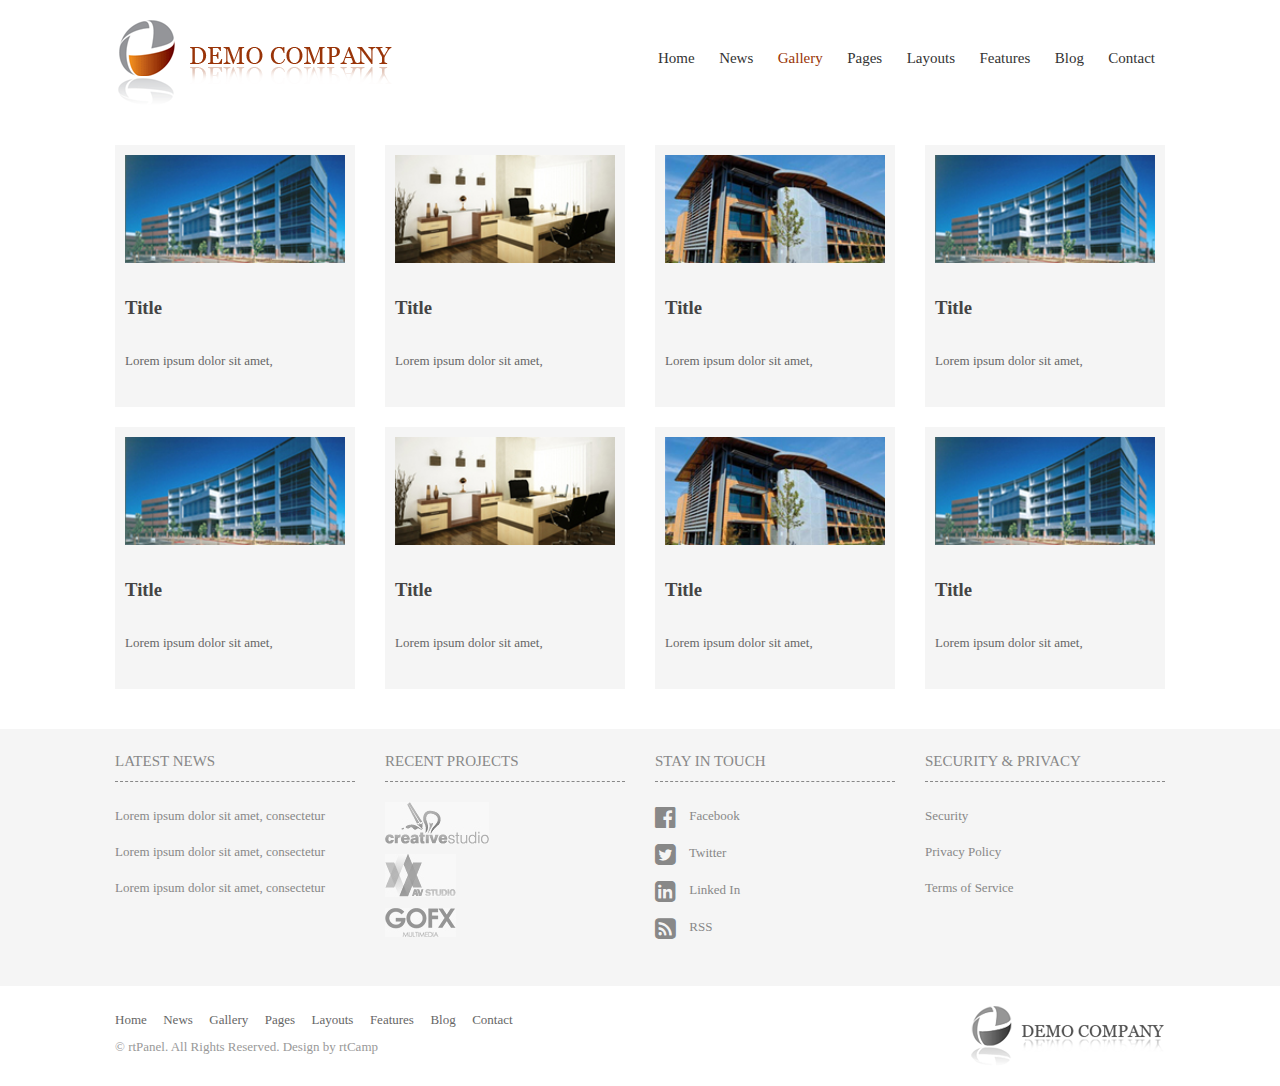
<file: gallery.html>
<!DOCTYPE html>
<!--
To change this license header, choose License Headers in Project Properties.
To change this template file, choose Tools | Templates
and open the template in the editor.
-->
<html>
    <head>
        <title>Simple</title>
        <meta charset="UTF-8">
        <meta name="viewport" content="width=device-width, initial-scale=1.0">
        <link rel="stylesheet" href="css/font-awesome.min.css">
        <link rel="stylesheet" type="text/css" href="css/slick.css">
        <link rel="stylesheet" type="text/css" href="css/slick-theme.css">
        <link rel="stylesheet" href="css/main.css">

        <script src="js/jquery-3.2.1.min.js"></script>
    </head>
    <body>
        <header>
            <div class="container">
                <div class="logo">
                    <img src="images/logo.png" alt="logo">
                </div>
                <nav>
                    <label for="checkButton" id="menuLabel">
                        <i id="menu" class="fa fa-bars" aria-hidden="true"></i>
                    </label>
                    <input type="checkbox" name="checkButton" id="checkButton">
                    <ul class="desktopNav animate">
                        <li><a href="index.html">Home</a></li>
                        <li><a href="news.html">News</a></li>
                        <li class="active"><a href="gallery.html">Gallery</a></li>
                        <li><a href="pages.html">Pages</a></li>
                        <li><a href="layout.html">Layouts</a></li>
                        <li><a href="#">Features</a></li>
                        <li><a href="#">Blog</a></li>
                        <li><a href="#">Contact</a></li>
                    </ul>
                </nav>
                <div class="clearfix"></div>
            </div>
        </header>
        <section id="gallery">
            <div class="container">
                <div class="grid">
                    <div class="grid-cell sm-grid-1-2 md-grid-1-4 lg-grid-1-4">
                        <div class="gallery-wrapper">
                            <img src="images/img1.jpg" alt="">
                            <h3>Title</h3>
                            <p>Lorem ipsum dolor sit amet,</p>
                        </div>
                    </div>
                    <div class="grid-cell sm-grid-1-2 md-grid-1-4 lg-grid-1-4">
                        <div class="gallery-wrapper">
                            <img src="images/img2.jpg" alt="">
                            <h3>Title</h3>
                            <p>Lorem ipsum dolor sit amet,</p>
                        </div>
                    </div>
                    <div class="grid-cell sm-grid-1-2 md-grid-1-4 lg-grid-1-4">
                        <div class="gallery-wrapper">
                            <img src="images/img3.jpg" alt="">
                            <h3>Title</h3>
                            <p>Lorem ipsum dolor sit amet,</p>
                        </div>
                    </div>
                    <div class="grid-cell sm-grid-1-2 md-grid-1-4 lg-grid-1-4">
                        <div class="gallery-wrapper">
                            <img src="images/img1.jpg" alt="">
                            <h3>Title</h3>
                            <p>Lorem ipsum dolor sit amet,</p>
                        </div>
                    </div>
                </div>
                <div class="grid">
                    <div class="grid-cell sm-grid-1-2 md-grid-1-4 lg-grid-1-4">
                        <div class="gallery-wrapper">
                            <img src="images/img1.jpg" alt="">
                            <h3>Title</h3>
                            <p>Lorem ipsum dolor sit amet,</p>
                        </div>
                    </div>
                    <div class="grid-cell sm-grid-1-2 md-grid-1-4 lg-grid-1-4">
                        <div class="gallery-wrapper">
                            <img src="images/img2.jpg" alt="">
                            <h3>Title</h3>
                            <p>Lorem ipsum dolor sit amet,</p>
                        </div>
                    </div>
                    <div class="grid-cell sm-grid-1-2 md-grid-1-4 lg-grid-1-4">
                        <div class="gallery-wrapper">
                            <img src="images/img3.jpg" alt="">
                            <h3>Title</h3>
                            <p>Lorem ipsum dolor sit amet,</p>
                        </div>
                    </div>
                    <div class="grid-cell sm-grid-1-2 md-grid-1-4 lg-grid-1-4">
                        <div class="gallery-wrapper">
                            <img src="images/img1.jpg" alt="">
                            <h3>Title</h3>
                            <p>Lorem ipsum dolor sit amet,</p>
                        </div>
                    </div>
                </div>
            </div>
        </section>
        <section id="fatfooter">
            <div class="container">
                <div class="grid">
                    <div class="grid-cell sm-grid-1-2 md-grid-1-2 lg-grid-1-4">
                        <h3>Latest News</h3>
                        <ul>
                            <li><a href="#">Lorem ipsum dolor sit amet, consectetur</a></li>
                            <li><a href="#">Lorem ipsum dolor sit amet, consectetur</a></li>
                            <li><a href="#">Lorem ipsum dolor sit amet, consectetur</a></li>
                        </ul>
                    </div>
                    <div class="grid-cell sm-grid-1-2 md-grid-1-2 lg-grid-1-4">
                        <h3>Recent Projects</h3>
                        <ul>
                            <li><a href="#"><img src="images/recent-pro-1.jpg" alt=""></a></li>
                            <li><a href="#"><img src="images/recent-pro-2.jpg" alt=""></a></li>
                            <li><a href="#"><img src="images/recent-pro-3.jpg" alt=""></a></li>
                        </ul>
                    </div>
                    <div class="grid-cell sm-grid-1-2 md-grid-1-2 lg-grid-1-4">
                        <h3>Stay In Touch</h3>
                        <ul>
                            <li><a href="#"><i class="fa fa-facebook-official" aria-hidden="true"></i> Facebook</a></li>
                            <li><a href="#"><i class="fa fa-twitter-square" aria-hidden="true"></i> Twitter</a></li>
                            <li><a href="#"><i class="fa fa-linkedin-square" aria-hidden="true"></i> Linked In</a></li>
                            <li><a href="#"><i class="fa fa-rss-square" aria-hidden="true"></i> RSS</a></li>
                        </ul>
                    </div>
                    <div class="grid-cell sm-grid-1-2 md-grid-1-2 lg-grid-1-4">
                        <h3>Security & Privacy</h3>
                        <ul>
                            <li><a href="#">Security</a></li>
                            <li><a href="#">Privacy Policy</a></li>
                            <li><a href="#">Terms of Service</a></li>
                        </ul>
                    </div>
                </div>
            </div>
        </section>
        <footer>
            <div class="container">
                <nav>
                    <ul>
                        <li><a href="index.html">Home</a></li>
                        <li><a href="news.html">News</a></li>
                        <li><a href="gallery.html">Gallery</a></li>
                        <li><a href="pages.html">Pages</a></li>
                        <li><a href="layout.html">Layouts</a></li>
                        <li><a href="#">Features</a></li>
                        <li><a href="#">Blog</a></li>
                        <li><a href="#">Contact</a></li>
                    </ul>
                </nav>
                <div class="footer-logo">
                    <img src="images/footer-logo.png" alt="">
                </div>
                <div class="clearfix"></div>
                <p>&copy; rtPanel. All Rights Reserved. Design by rtCamp</p>
            </div>
        </footer>

        <script src="js/slick.js"></script>
        <script src="js/main.js"></script>
    </body>
</html>
</file>
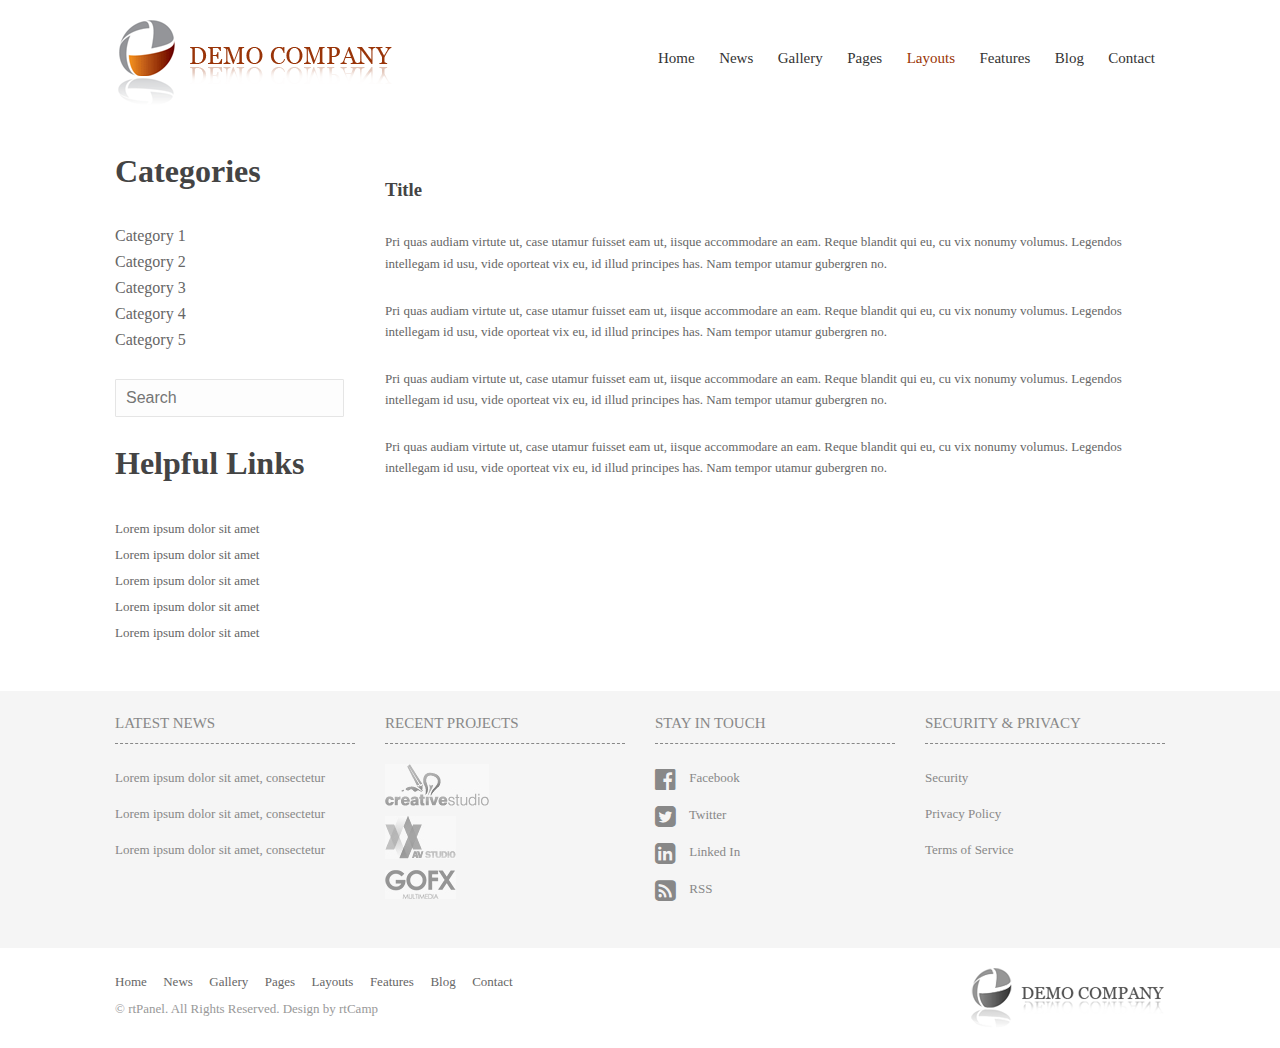
<file: layout.html>
<!DOCTYPE html>
<!--
To change this license header, choose License Headers in Project Properties.
To change this template file, choose Tools | Templates
and open the template in the editor.
-->
<html>
    <head>
        <title>Simple</title>
        <meta charset="UTF-8">
        <meta name="viewport" content="width=device-width, initial-scale=1.0">
        <link rel="stylesheet" href="css/font-awesome.min.css">
        <link rel="stylesheet" type="text/css" href="css/slick.css">
        <link rel="stylesheet" type="text/css" href="css/slick-theme.css">
        <link rel="stylesheet" href="css/main.css">

        <script src="js/jquery-3.2.1.min.js"></script>
    </head>
    <body>
        <header>
            <div class="container">
                <div class="logo">
                    <img src="images/logo.png" alt="logo">
                </div>
                <nav>
                    <label for="checkButton" id="menuLabel">
                        <i id="menu" class="fa fa-bars" aria-hidden="true"></i>
                    </label>
                    <input type="checkbox" name="checkButton" id="checkButton">
                    <ul class="desktopNav animate">
                        <li><a href="index.html">Home</a></li>
                        <li><a href="news.html">News</a></li>
                        <li><a href="gallery.html">Gallery</a></li>
                        <li><a href="pages.html">Pages</a></li>
                        <li class="active"><a href="layout.html">Layouts</a></li>
                        <li><a href="#">Features</a></li>
                        <li><a href="#">Blog</a></li>
                        <li><a href="#">Contact</a></li>
                    </ul>
                </nav>
                <div class="clearfix"></div>
            </div>
        </header>
        <section id="about">
            <div class="container">
                <div class="grid">
                    <div class="grid-cell sm-grid-1-2 md-grid-1-3 lg-grid-1-4">
                        <div class="sidebar">
                            <div class="categories-links">
                                <h1>Categories</h1>
                                <ul>
                                    <li><a href="#">Category 1</a></li>
                                    <li><a href="#">Category 2</a></li>
                                    <li><a href="#">Category 3</a></li>
                                    <li><a href="#">Category 4</a></li>
                                    <li><a href="#">Category 5</a></li>
                                </ul>
                            </div>
                            <div class="side-search">
                                <input type="text" name="search" placeholder="Search">
                            </div>
                            <div class="helpful-links">
                                <h1>Helpful Links</h1>
                                <ul>
                                    <li><a href="#">Lorem ipsum dolor sit amet</a></li>
                                    <li><a href="#">Lorem ipsum dolor sit amet</a></li>
                                    <li><a href="#">Lorem ipsum dolor sit amet</a></li>
                                    <li><a href="#">Lorem ipsum dolor sit amet</a></li>
                                    <li><a href="#">Lorem ipsum dolor sit amet</a></li>
                                </ul>
                            </div>
                        </div>
                    </div>
                    <div class="grid-cell">
                        <h3>Title</h3>
                        <p>Pri quas audiam virtute ut, case utamur fuisset eam ut, iisque accommodare an eam. Reque blandit qui eu, cu vix nonumy volumus. Legendos intellegam id usu, vide oporteat vix eu, id illud principes has. Nam tempor utamur gubergren no.</p>
                        <p>Pri quas audiam virtute ut, case utamur fuisset eam ut, iisque accommodare an eam. Reque blandit qui eu, cu vix nonumy volumus. Legendos intellegam id usu, vide oporteat vix eu, id illud principes has. Nam tempor utamur gubergren no.</p>
                        <p>Pri quas audiam virtute ut, case utamur fuisset eam ut, iisque accommodare an eam. Reque blandit qui eu, cu vix nonumy volumus. Legendos intellegam id usu, vide oporteat vix eu, id illud principes has. Nam tempor utamur gubergren no.</p>
                        <p>Pri quas audiam virtute ut, case utamur fuisset eam ut, iisque accommodare an eam. Reque blandit qui eu, cu vix nonumy volumus. Legendos intellegam id usu, vide oporteat vix eu, id illud principes has. Nam tempor utamur gubergren no.</p>
                    </div>
                </div>
            </div>
        </section>
        <section id="fatfooter">
            <div class="container">
                <div class="grid">
                    <div class="grid-cell sm-grid-1-2 md-grid-1-2 lg-grid-1-4">
                        <h3>Latest News</h3>
                        <ul>
                            <li><a href="#">Lorem ipsum dolor sit amet, consectetur</a></li>
                            <li><a href="#">Lorem ipsum dolor sit amet, consectetur</a></li>
                            <li><a href="#">Lorem ipsum dolor sit amet, consectetur</a></li>
                        </ul>
                    </div>
                    <div class="grid-cell sm-grid-1-2 md-grid-1-2 lg-grid-1-4">
                        <h3>Recent Projects</h3>
                        <ul>
                            <li><a href="#"><img src="images/recent-pro-1.jpg" alt=""></a></li>
                            <li><a href="#"><img src="images/recent-pro-2.jpg" alt=""></a></li>
                            <li><a href="#"><img src="images/recent-pro-3.jpg" alt=""></a></li>
                        </ul>
                    </div>
                    <div class="grid-cell sm-grid-1-2 md-grid-1-2 lg-grid-1-4">
                        <h3>Stay In Touch</h3>
                        <ul>
                            <li><a href="#"><i class="fa fa-facebook-official" aria-hidden="true"></i> Facebook</a></li>
                            <li><a href="#"><i class="fa fa-twitter-square" aria-hidden="true"></i> Twitter</a></li>
                            <li><a href="#"><i class="fa fa-linkedin-square" aria-hidden="true"></i> Linked In</a></li>
                            <li><a href="#"><i class="fa fa-rss-square" aria-hidden="true"></i> RSS</a></li>
                        </ul>
                    </div>
                    <div class="grid-cell sm-grid-1-2 md-grid-1-2 lg-grid-1-4">
                        <h3>Security & Privacy</h3>
                        <ul>
                            <li><a href="#">Security</a></li>
                            <li><a href="#">Privacy Policy</a></li>
                            <li><a href="#">Terms of Service</a></li>
                        </ul>
                    </div>
                </div>
            </div>
        </section>
        <footer>
            <div class="container">
                <nav>
                    <ul>
                        <li><a href="index.html">Home</a></li>
                        <li><a href="news.html">News</a></li>
                        <li><a href="gallery.html">Gallery</a></li>
                        <li><a href="pages.html">Pages</a></li>
                        <li><a href="layout.html">Layouts</a></li>
                        <li><a href="#">Features</a></li>
                        <li><a href="#">Blog</a></li>
                        <li><a href="#">Contact</a></li>
                    </ul>
                </nav>
                <div class="footer-logo">
                    <img src="images/footer-logo.png" alt="">
                </div>
                <div class="clearfix"></div>
                <p>&copy; rtPanel. All Rights Reserved. Design by rtCamp</p>
            </div>
        </footer>

        <script src="js/slick.js"></script>
        <script src="js/main.js"></script>
    </body>
</html>
</file>
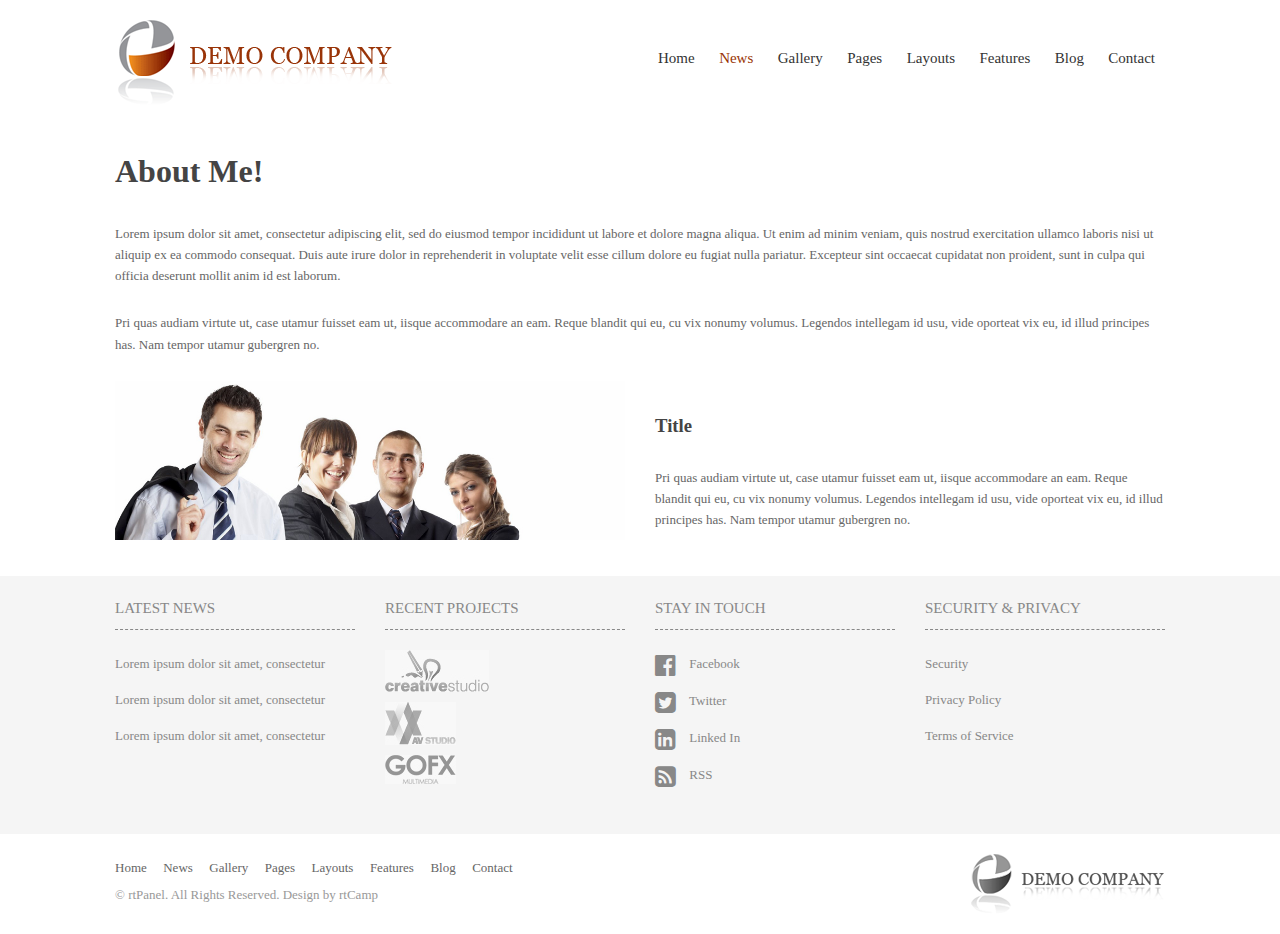
<file: news.html>
<!DOCTYPE html>
<!--
To change this license header, choose License Headers in Project Properties.
To change this template file, choose Tools | Templates
and open the template in the editor.
-->
<html>
    <head>
        <title>Simple</title>
        <meta charset="UTF-8">
        <meta name="viewport" content="width=device-width, initial-scale=1.0">
        <link rel="stylesheet" href="css/font-awesome.min.css">
        <link rel="stylesheet" type="text/css" href="css/slick.css">
        <link rel="stylesheet" type="text/css" href="css/slick-theme.css">
        <link rel="stylesheet" href="css/main.css">

        <script src="js/jquery-3.2.1.min.js"></script>
    </head>
    <body>
        <header>
            <div class="container">
                <div class="logo">
                    <img src="images/logo.png" alt="logo">
                </div>
                <nav>
                    <label for="checkButton" id="menuLabel">
                        <i id="menu" class="fa fa-bars" aria-hidden="true"></i>
                    </label>
                    <input type="checkbox" name="checkButton" id="checkButton">
                    <ul class="desktopNav animate">
                        <li><a href="index.html">Home</a></li>
                        <li class="active"><a href="news.html">News</a></li>
                        <li><a href="gallery.html">Gallery</a></li>
                        <li><a href="pages.html">Pages</a></li>
                        <li><a href="layout.html">Layouts</a></li>
                        <li><a href="#">Features</a></li>
                        <li><a href="#">Blog</a></li>
                        <li><a href="#">Contact</a></li>
                    </ul>
                </nav>
                <div class="clearfix"></div>
            </div>
        </header>
        <section id="about">
            <div class="container">
                <div class="grid">
                    <div class="grid-cell">
                        <h1>About Me!</h1>
                        <p>Lorem ipsum dolor sit amet, consectetur adipiscing elit, sed do eiusmod tempor incididunt ut labore et dolore magna aliqua. Ut enim ad minim veniam, quis nostrud exercitation ullamco laboris nisi ut aliquip ex ea commodo consequat. Duis aute irure dolor in reprehenderit in voluptate velit esse cillum dolore eu fugiat nulla pariatur. Excepteur sint occaecat cupidatat non proident, sunt in culpa qui officia deserunt mollit anim id est laborum.</p>
                        <p>Pri quas audiam virtute ut, case utamur fuisset eam ut, iisque accommodare an eam. Reque blandit qui eu, cu vix nonumy volumus. Legendos intellegam id usu, vide oporteat vix eu, id illud principes has. Nam tempor utamur gubergren no.</p>
                    </div>
                </div>
                <div class="grid">
                    <div class="grid-cell">
                        <img src="images/Slider_img.jpg">
                    </div>
                    <div class="grid-cell">
                        <h3>Title</h3>
                        <p>Pri quas audiam virtute ut, case utamur fuisset eam ut, iisque accommodare an eam. Reque blandit qui eu, cu vix nonumy volumus. Legendos intellegam id usu, vide oporteat vix eu, id illud principes has. Nam tempor utamur gubergren no.</p>
                    </div>
                </div>
            </div>
        </section>
        <section id="fatfooter">
            <div class="container">
                <div class="grid">
                    <div class="grid-cell sm-grid-1-2 md-grid-1-2 lg-grid-1-4">
                        <h3>Latest News</h3>
                        <ul>
                            <li><a href="#">Lorem ipsum dolor sit amet, consectetur</a></li>
                            <li><a href="#">Lorem ipsum dolor sit amet, consectetur</a></li>
                            <li><a href="#">Lorem ipsum dolor sit amet, consectetur</a></li>
                        </ul>
                    </div>
                    <div class="grid-cell sm-grid-1-2 md-grid-1-2 lg-grid-1-4">
                        <h3>Recent Projects</h3>
                        <ul>
                            <li><a href="#"><img src="images/recent-pro-1.jpg" alt=""></a></li>
                            <li><a href="#"><img src="images/recent-pro-2.jpg" alt=""></a></li>
                            <li><a href="#"><img src="images/recent-pro-3.jpg" alt=""></a></li>
                        </ul>
                    </div>
                    <div class="grid-cell sm-grid-1-2 md-grid-1-2 lg-grid-1-4">
                        <h3>Stay In Touch</h3>
                        <ul>
                            <li><a href="#"><i class="fa fa-facebook-official" aria-hidden="true"></i> Facebook</a></li>
                            <li><a href="#"><i class="fa fa-twitter-square" aria-hidden="true"></i> Twitter</a></li>
                            <li><a href="#"><i class="fa fa-linkedin-square" aria-hidden="true"></i> Linked In</a></li>
                            <li><a href="#"><i class="fa fa-rss-square" aria-hidden="true"></i> RSS</a></li>
                        </ul>
                    </div>
                    <div class="grid-cell sm-grid-1-2 md-grid-1-2 lg-grid-1-4">
                        <h3>Security & Privacy</h3>
                        <ul>
                            <li><a href="#">Security</a></li>
                            <li><a href="#">Privacy Policy</a></li>
                            <li><a href="#">Terms of Service</a></li>
                        </ul>
                    </div>
                </div>
            </div>
        </section>
        <footer>
            <div class="container">
                <nav>
                    <ul>
                        <li><a href="index.html">Home</a></li>
                        <li><a href="news.html">News</a></li>
                        <li><a href="gallery.html">Gallery</a></li>
                        <li><a href="pages.html">Pages</a></li>
                        <li><a href="layout.html">Layouts</a></li>
                        <li><a href="#">Features</a></li>
                        <li><a href="#">Blog</a></li>
                        <li><a href="#">Contact</a></li>
                    </ul>
                </nav>
                <div class="footer-logo">
                    <img src="images/footer-logo.png" alt="">
                </div>
                <div class="clearfix"></div>
                <p>&copy; rtPanel. All Rights Reserved. Design by rtCamp</p>
            </div>
        </footer>

        <script src="js/slick.js"></script>
        <script src="js/main.js"></script>
    </body>
</html>
</file>
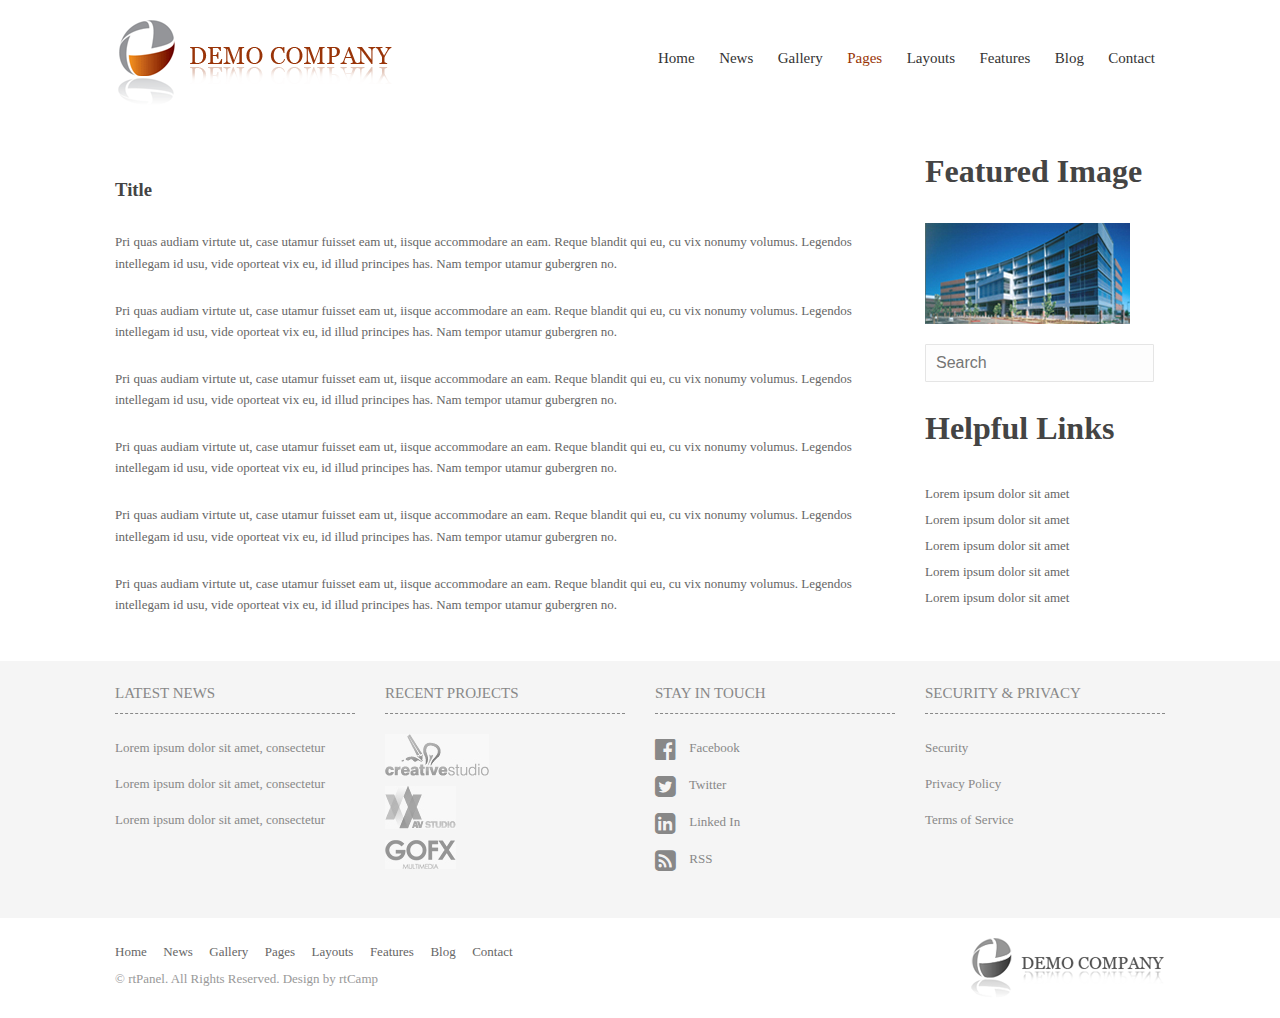
<file: pages.html>
<!DOCTYPE html>
<!--
To change this license header, choose License Headers in Project Properties.
To change this template file, choose Tools | Templates
and open the template in the editor.
-->
<html>
    <head>
        <title>Simple</title>
        <meta charset="UTF-8">
        <meta name="viewport" content="width=device-width, initial-scale=1.0">
        <link rel="stylesheet" href="css/font-awesome.min.css">
        <link rel="stylesheet" type="text/css" href="css/slick.css">
        <link rel="stylesheet" type="text/css" href="css/slick-theme.css">
        <link rel="stylesheet" href="css/main.css">

        <script src="js/jquery-3.2.1.min.js"></script>
    </head>
    <body>
        <header>
            <div class="container">
                <div class="logo">
                    <img src="images/logo.png" alt="logo">
                </div>
                <nav>
                    <label for="checkButton" id="menuLabel">
                        <i id="menu" class="fa fa-bars" aria-hidden="true"></i>
                    </label>
                    <input type="checkbox" name="checkButton" id="checkButton">
                    <ul class="desktopNav animate">
                        <li><a href="index.html">Home</a></li>
                        <li><a href="news.html">News</a></li>
                        <li><a href="gallery.html">Gallery</a></li>
                        <li class="active"><a href="pages.html">Pages</a></li>
                        <li><a href="layout.html">Layouts</a></li>
                        <li><a href="#">Features</a></li>
                        <li><a href="#">Blog</a></li>
                        <li><a href="#">Contact</a></li>
                    </ul>
                </nav>
                <div class="clearfix"></div>
            </div>
        </header>
        <section id="about">
            <div class="container">
                <div class="grid">
                    <div class="grid-cell">
                        <h3>Title</h3>
                        <p>Pri quas audiam virtute ut, case utamur fuisset eam ut, iisque accommodare an eam. Reque blandit qui eu, cu vix nonumy volumus. Legendos intellegam id usu, vide oporteat vix eu, id illud principes has. Nam tempor utamur gubergren no.</p>
                        <p>Pri quas audiam virtute ut, case utamur fuisset eam ut, iisque accommodare an eam. Reque blandit qui eu, cu vix nonumy volumus. Legendos intellegam id usu, vide oporteat vix eu, id illud principes has. Nam tempor utamur gubergren no.</p>
                        <p>Pri quas audiam virtute ut, case utamur fuisset eam ut, iisque accommodare an eam. Reque blandit qui eu, cu vix nonumy volumus. Legendos intellegam id usu, vide oporteat vix eu, id illud principes has. Nam tempor utamur gubergren no.</p>
                        <p>Pri quas audiam virtute ut, case utamur fuisset eam ut, iisque accommodare an eam. Reque blandit qui eu, cu vix nonumy volumus. Legendos intellegam id usu, vide oporteat vix eu, id illud principes has. Nam tempor utamur gubergren no.</p>
                        <p>Pri quas audiam virtute ut, case utamur fuisset eam ut, iisque accommodare an eam. Reque blandit qui eu, cu vix nonumy volumus. Legendos intellegam id usu, vide oporteat vix eu, id illud principes has. Nam tempor utamur gubergren no.</p>
                        <p>Pri quas audiam virtute ut, case utamur fuisset eam ut, iisque accommodare an eam. Reque blandit qui eu, cu vix nonumy volumus. Legendos intellegam id usu, vide oporteat vix eu, id illud principes has. Nam tempor utamur gubergren no.</p>
                    </div>
                    <div class="grid-cell sm-grid-1-2 md-grid-1-3 lg-grid-1-4">
                        <div class="sidebar">
                            <div class="categories-links">
                                <h1>Featured Image</h1>
                                <img src="images/img1.jpg" alt="">
                            </div>
                            <div class="side-search">
                                <input type="text" name="search" placeholder="Search">
                            </div>
                            <div class="helpful-links">
                                <h1>Helpful Links</h1>
                                <ul>
                                    <li><a href="#">Lorem ipsum dolor sit amet</a></li>
                                    <li><a href="#">Lorem ipsum dolor sit amet</a></li>
                                    <li><a href="#">Lorem ipsum dolor sit amet</a></li>
                                    <li><a href="#">Lorem ipsum dolor sit amet</a></li>
                                    <li><a href="#">Lorem ipsum dolor sit amet</a></li>
                                </ul>
                            </div>
                        </div>
                    </div>
                </div>
            </div>
        </section>
        <section id="fatfooter">
            <div class="container">
                <div class="grid">
                    <div class="grid-cell sm-grid-1-2 md-grid-1-2 lg-grid-1-4">
                        <h3>Latest News</h3>
                        <ul>
                            <li><a href="#">Lorem ipsum dolor sit amet, consectetur</a></li>
                            <li><a href="#">Lorem ipsum dolor sit amet, consectetur</a></li>
                            <li><a href="#">Lorem ipsum dolor sit amet, consectetur</a></li>
                        </ul>
                    </div>
                    <div class="grid-cell sm-grid-1-2 md-grid-1-2 lg-grid-1-4">
                        <h3>Recent Projects</h3>
                        <ul>
                            <li><a href="#"><img src="images/recent-pro-1.jpg" alt=""></a></li>
                            <li><a href="#"><img src="images/recent-pro-2.jpg" alt=""></a></li>
                            <li><a href="#"><img src="images/recent-pro-3.jpg" alt=""></a></li>
                        </ul>
                    </div>
                    <div class="grid-cell sm-grid-1-2 md-grid-1-2 lg-grid-1-4">
                        <h3>Stay In Touch</h3>
                        <ul>
                            <li><a href="#"><i class="fa fa-facebook-official" aria-hidden="true"></i> Facebook</a></li>
                            <li><a href="#"><i class="fa fa-twitter-square" aria-hidden="true"></i> Twitter</a></li>
                            <li><a href="#"><i class="fa fa-linkedin-square" aria-hidden="true"></i> Linked In</a></li>
                            <li><a href="#"><i class="fa fa-rss-square" aria-hidden="true"></i> RSS</a></li>
                        </ul>
                    </div>
                    <div class="grid-cell sm-grid-1-2 md-grid-1-2 lg-grid-1-4">
                        <h3>Security & Privacy</h3>
                        <ul>
                            <li><a href="#">Security</a></li>
                            <li><a href="#">Privacy Policy</a></li>
                            <li><a href="#">Terms of Service</a></li>
                        </ul>
                    </div>
                </div>
            </div>
        </section>
        <footer>
            <div class="container">
                <nav>
                    <ul>
                        <li><a href="index.html">Home</a></li>
                        <li><a href="news.html">News</a></li>
                        <li><a href="gallery.html">Gallery</a></li>
                        <li><a href="pages.html">Pages</a></li>
                        <li><a href="layout.html">Layouts</a></li>
                        <li><a href="#">Features</a></li>
                        <li><a href="#">Blog</a></li>
                        <li><a href="#">Contact</a></li>
                    </ul>
                </nav>
                <div class="footer-logo">
                    <img src="images/footer-logo.png" alt="">
                </div>
                <div class="clearfix"></div>
                <p>&copy; rtPanel. All Rights Reserved. Design by rtCamp</p>
            </div>
        </footer>

        <script src="js/slick.js"></script>
        <script src="js/main.js"></script>
    </body>
</html>
</file>
<file: css/main.css>
/**
 * Micro clearfix, as per: http://cssmojo.com/latest_new_clearfix_so_far/
 * Extend the clearfix class with Sass to avoid the `.clearfix` class appearing
 * over and over in your markup.
 */
.clearfix:after {
    content: ' ';
    display: table;
    clear: both;
}

h1, h2, h3, h4, h5, h6, ul, ol, dd, table, p, address, pre, hr {
    margin: 0 0 1.625rem;
    padding: 0;
}

/*! normalize.css v3.0.3 | MIT License | github.com/necolas/normalize.css */
/* Note: This file is updated by Sagar, To remove ducplication of styles. */
/* HTML5 display definitions
   ========================================================================== */
/**
 * Correct `block` display not defined for any HTML5 element in IE 8/9.
 * Correct `block` display not defined for `details` or `summary` in IE 10/11
 * and Firefox.
 * Correct `block` display not defined for `main` in IE 11.
 */
article,
aside,
details,
figcaption,
figure,
footer,
header,
main,
menu,
nav,
section,
summary {
    display: block;
}

/**
 * 1. Correct `inline-block` display not defined in IE 8/9.
 * 2. Normalize vertical alignment of `progress` in Chrome, Firefox, and Opera.
 */
audio,
canvas,
progress,
video {
    display: inline-block;
    /* 1 */
    vertical-align: baseline;
    /* 2 */
}

/**
 * Prevent modern browsers from displaying `audio` without controls.
 * Remove excess height in iOS 5 devices.
 */
audio:not([controls]) {
    display: none;
    height: 0;
}

/**
 * Address `[hidden]` styling not present in IE 8/9/10.
 * Hide the `template` element in IE 8/9/10/11, Safari, and Firefox < 22.
 */
[hidden],
template {
    display: none;
}

/* Text-level semantics
   ========================================================================== */
/**
 * Address styling not present in IE 8/9/10/11, Safari, and Chrome.
 */
abbr[title] {
    border-bottom: 1px dotted;
}

/**
 * Address style set to `bolder` in Firefox 4+, Safari, and Chrome.
 */
b,
strong {
    font-weight: bold;
}

/**
 * Address styling not present in Safari and Chrome.
 */
dfn {
    font-style: italic;
}

/**
 * Address styling not present in IE 8/9.
 */
mark {
    background: #ff0;
    color: #000;
}

/**
 * Address inconsistent and variable font size in all browsers.
 */
small {
    font-size: 80%;
}

/**
 * Prevent `sub` and `sup` affecting `line-height` in all browsers.
 */
sub,
sup {
    font-size: 75%;
    line-height: 0;
    position: relative;
    vertical-align: baseline;
}

sup {
    top: -0.5em;
}

sub {
    bottom: -0.25em;
}

/* Embedded content
   ========================================================================== */
/**
 * Correct overflow not hidden in IE 9/10/11.
 */
svg:not(:root) {
    overflow: hidden;
}

/* Forms
   ========================================================================== */
/**
 * Known limitation: by default, Chrome and Safari on OS X allow very limited
 * styling of `select`, unless a `border` property is set.
 */
/**
 * 1. Correct color not being inherited.
 *    Known issue: affects color of disabled elements.
 * 2. Correct font properties not being inherited.
 * 3. Address margins set differently in Firefox 4+, Safari, and Chrome.
 */
button,
input,
optgroup,
select,
textarea {
    color: inherit;
    /* 1 */
    font: inherit;
    /* 2 */
    margin: 0;
    /* 3 */
}

/**
 * Address `overflow` set to `hidden` in IE 8/9/10/11.
 */
button {
    overflow: visible;
}

/**
 * Address inconsistent `text-transform` inheritance for `button` and `select`.
 * All other form control elements do not inherit `text-transform` values.
 * Correct `button` style inheritance in Firefox, IE 8/9/10/11, and Opera.
 * Correct `select` style inheritance in Firefox.
 */
button,
select {
    text-transform: none;
}

/**
 * 1. Avoid the WebKit bug in Android 4.0.* where (2) destroys native `audio`
 *    and `video` controls.
 * 2. Correct inability to style clickable `input` types in iOS.
 * 3. Improve usability and consistency of cursor style between image-type
 *    `input` and others.
 */
button,
html input[type="button"],
input[type="reset"],
input[type="submit"] {
    -webkit-appearance: button;
    /* 2 */
    cursor: pointer;
    /* 3 */
}

/**
 * Re-set default cursor for disabled elements.
 */
button[disabled],
html input[disabled] {
    cursor: default;
}

/**
 * Remove inner padding and border in Firefox 4+.
 */
button::-moz-focus-inner,
input::-moz-focus-inner {
    border: 0;
    padding: 0;
}

/**
 * Address Firefox 4+ setting `line-height` on `input` using `!important` in
 * the UA stylesheet.
 */
input {
    line-height: normal;
}

/**
 * It's recommended that you don't attempt to style these elements.
 * Firefox's implementation doesn't respect box-sizing, padding, or width.
 *
 * 1. Address box sizing set to `content-box` in IE 8/9/10.
 * 2. Remove excess padding in IE 8/9/10.
 */
input[type="checkbox"],
input[type="radio"] {
    box-sizing: border-box;
    /* 1 */
    padding: 0;
    /* 2 */
}

/**
 * Fix the cursor style for Chrome's increment/decrement buttons. For certain
 * `font-size` values of the `input`, it causes the cursor style of the
 * decrement button to change from `default` to `text`.
 */
input[type="number"]::-webkit-inner-spin-button,
input[type="number"]::-webkit-outer-spin-button {
    height: auto;
}

/**
 * 1. Address `appearance` set to `searchfield` in Safari and Chrome.
 * 2. Address `box-sizing` set to `border-box` in Safari and Chrome.
 */
input[type="search"] {
    -webkit-appearance: textfield;
    /* 1 */
    /*box-sizing: content-box;  2 */
}

/**
 * Remove inner padding and search cancel button in Safari and Chrome on OS X.
 * Safari (but not Chrome) clips the cancel button when the search input has
 * padding (and `textfield` appearance).
 */
input[type="search"]::-webkit-search-cancel-button,
input[type="search"]::-webkit-search-decoration {
    -webkit-appearance: none;
}

/**
 * Define consistent border, margin, and padding.
 */
fieldset {
    border: 1px solid #c0c0c0;
    margin: 0 2px;
    padding: 0.35em 0.625em 0.75em;
}

/**
 * 1. Correct `color` not being inherited in IE 8/9/10/11.
 * 2. Remove padding so people aren't caught out if they zero out fieldsets.
 */
legend {
    border: 0;
    /* 1 */
    padding: 0;
    /* 2 */
}

/**
 * Don't inherit the `font-weight` (applied by a rule above).
 * NOTE: the default cannot safely be changed in Chrome and Safari on OS X.
 */
optgroup {
    font-weight: bold;
}

/* Note: This file is updated by Sagar, To remove ducplication of styles. */
/**
 * 1. Set the global `box-sizing` state to `border-box`.
 *    http://www.paulirish.com/2012/box-sizing-border-box-ftw/
 * 2. Set font family. [normalize.css]
 * 3. Set the base element’s `font-size` to the value of your choosing.
 * 4. Work out the unitless `line-height` for your project based around your
 *    desired `line-height` (defined previously in pixels), and your project’s
 *    base font size.
 * 5. Prevent iOS and IE text size adjust after device orientation change,
 *    without disabling user zoom. [normalize.css]
 *
 */
html {
    box-sizing: border-box;
    /* [1] */
    font-family: "Roboto", sans-serif;
    /* [2] */
    font-size: 1rem;
    line-height: 1.625;
    /* [3] */
    /* [4] */
    -ms-text-size-adjust: 100%;
    /* [5] */
    -webkit-text-size-adjust: 100%;
    /* [5] */
    color: #444;
    /* [additional] */
}

/**
 * 1. Inherit box-sizing to make it easier to change the property for components
 *    that leverage other behavior.
 *    https://css-tricks.com/inheriting-box-sizing-probably-slightly-better-best-practice/
 */
*,
*:before,
*:after {
    box-sizing: inherit;
    /* [1] */
}

/**
 * 1. Fallback for when there is no custom background color defined. [WordPress]
 * 2. Remove default margin. [normalize.css]
 */
body {
    background: #fff;
    /* [1] */
    margin: 0;
    /* [2] */
}
body.home {
    background: #FFF;
}
body.mce-content-body {
    font-family: inherit;
    margin: 15px;
}

/**
 * 1. Remove border when inside `a` element in IE 8/9/10. [normalize.css]
 * 2. Offset `alt` text from surrounding copy.
 * 3. Make sure images are scaled correctly.
 * 4. Fluid images for responsive purposes.
 * 5. Setting `vertical-align` removes the whitespace that appears under `img`
 *    elements when they are dropped into a page as-is. Safer alternative to
 *    using `display: block;`.
 *
 */
img {
    border: 0;
    /* [1] */
    font-style: italic;
    /* [2] */
    height: auto;
    /* [3] */
    max-width: 100%;
    /* [4] */
    vertical-align: middle;
    /* [5] */
}

/* Default Links */
a {
    color: #ef6e7e;
    outline: 0;
    text-decoration: none;
}
a:hover {
    color: #ef6e7e;
    outline: 0;
    text-decoration: none;
}
a:focus {
    outline: 1px dotted;
    text-decoration: none;
}

input[type="text"],
input[type="email"],
input[type="url"],
input[type="password"],
input[type="search"],
textarea {
    /* Remove First */
    -webkit-appearance: none;
    -moz-appearance: none;
    appearance: none;
    background: #fdfdfd;
    color: #666;
    border: 1px solid #e5e5e5;
    outline: none;
    border-radius: 1px;
}
input[type="text"]:focus,
input[type="email"]:focus,
input[type="url"]:focus,
input[type="password"]:focus,
input[type="search"]:focus,
textarea:focus {
    color: #111;
}

input[type="text"],
input[type="email"],
input[type="url"],
input[type="password"],
input[type="search"] {
    height: 38px;
    padding: 6px 10px;
}

textarea {
    overflow: auto;
    /* Remove default vertical scrollbar in IE 8/9/10/11. */
    padding-left: 3px;
    width: 100%;
}

.button,
input[type=submit],
input[type=button],
#submit {
    background-color: #ef6e7e;
    border-radius: 2px;
    border: 0;
    box-shadow: 0 2px 5px 0 rgba(0, 0, 0, 0.16), 0 2px 10px 0 rgba(0, 0, 0, 0.12);
    color: #fff;
    cursor: pointer;
    display: inline-block;
    font-size: 14px;
    font-weight: 400;
    letter-spacing: 0.03rem;
    overflow: hidden;
    padding: 0.75rem 1.625rem;
    position: relative;
    text-decoration: none;
    text-transform: uppercase;
    -webkit-transition: all 450ms cubic-bezier(0.23, 1, 0.32, 1) 0ms;
    transition: all 450ms cubic-bezier(0.23, 1, 0.32, 1) 0ms;
}
.button:hover,
input[type=submit]:hover,
input[type=button]:hover,
#submit:hover {
    box-shadow: 0 5px 11px 0 rgba(0, 0, 0, 0.18), 0 4px 15px 0 rgba(0, 0, 0, 0.15);
    color: #fff;
    text-decoration: none;
}
.button.invert,
input[type=submit].invert,
input[type=button].invert,
#submit.invert {
    background-color: #fff;
    color: #ef6e7e;
}
.button.read-more,
input[type=submit].read-more,
input[type=button].read-more,
#submit.read-more {
    font-size: 12px;
    padding: 12px 20px;
}

input.search-field {
    width: 100%;
}

/*--------------------------------------------------------------
# Accessibility
--------------------------------------------------------------*/
/* Text meant only for screen readers. */
.screen-reader-text {
    clip: rect(1px, 1px, 1px, 1px);
    position: absolute !important;
    height: 1px;
    width: 1px;
    overflow: hidden;
}

.screen-reader-text:hover,
.screen-reader-text:active,
.screen-reader-text:focus {
    background-color: #f1f1f1;
    border-radius: 3px;
    box-shadow: 0 0 2px 2px rgba(0, 0, 0, 0.6);
    clip: auto !important;
    color: #21759b;
    display: block;
    font-size: 14px;
    font-size: 0.875rem;
    font-weight: bold;
    height: auto;
    left: 5px;
    line-height: normal;
    padding: 15px 23px 14px;
    text-decoration: none;
    top: 5px;
    width: auto;
    z-index: 100000;
    /* Above WP toolbar. */
}

.alignleft {
    float: left;
}

.alignright {
    float: right;
}

.aligncenter {
    display: block;
    margin-left: auto;
    margin-right: auto;
    text-align: center;
}

.clear-both {
    clear: both;
}

.clear-none {
    clear: none;
}

.clear-left {
    clear: left;
}

.clear-right {
    clear: right;
}


/* Container */
.container {
    margin-left: auto;
    margin-right: auto;
    padding-left: 15px;
    padding-right: 15px;
}


/* Grid Cell Wrapper */
.grid {
    display: -webkit-box;
    display: -ms-flexbox;
    display: flex;
    margin-left: -15px;
    margin-right: -15px;
    -ms-flex-wrap: wrap;
    flex-wrap: wrap;
}


/* Grid Cell */
.grid-cell {
    -webkit-box-flex: 1;
    -ms-flex: 1;
    flex: 1;
    min-width: 1px;
    display: inline-block;
    list-style: none;
    padding-left: 15px;
    padding-right: 15px;
}


/* Alignment Top */
.grid-top {
    -webkit-box-align: start;
    -ms-flex-align: start;
    align-items: flex-start;
}


/* Alignment Bottom */
.grid-bottom {
    -webkit-box-align: end;
    -ms-flex-align: end;
    align-items: flex-end;
}


/* Alignment Center */
.grid-center {
    -webkit-box-align: center;
    -ms-flex-align: center;
    align-items: center;
}


/* Alignment Top */
.grid-cell-top {
    -ms-flex-item-align: start;
    align-self: flex-start;
}


/* Alignment Bottom */
.grid-cell-bottom {
    -ms-flex-item-align: end;
    align-self: flex-end;
}


/* Alignment Center */
.grid-cell-center {
    -ms-flex-item-align: center;
    align-self: center;
}


/* Extra small screen / phone */
@media (max-width: 543px) {
    .grid {
        -ms-flex-flow: row wrap;
        flex-flow: row wrap;
    }


    .grid-cell {
        -webkit-box-flex: 0;
        -ms-flex: 0 0 100%;
        flex: 0 0 100%;
    }
}
/* Small screen / phone */
@media (min-width: 544px) {
    .container {
        max-width: 576px;
    }


    .sm-grid-1-10 {
        -webkit-box-flex: 0;
        -ms-flex: 0 0 10%;
        flex: 0 0 10%;
    }


    .sm-grid-1-5 {
        -webkit-box-flex: 0;
        -ms-flex: 0 0 20%;
        flex: 0 0 20%;
    }


    .sm-grid-1-4 {
        -webkit-box-flex: 0;
        -ms-flex: 0 0 25%;
        flex: 0 0 25%;
    }


    .sm-grid-1-3 {
        -webkit-box-flex: 0;
        -ms-flex: 0 0 33.3333334%;
        flex: 0 0 33.3333334%;
    }


    .sm-grid-1-2 {
        -webkit-box-flex: 0;
        -ms-flex: 0 0 50%;
        flex: 0 0 50%;
    }


    .sm-grid-2-3 {
        -webkit-box-flex: 0;
        -ms-flex: 0 0 66.66%;
        flex: 0 0 66.66%;
    }


    .sm-grid-3-4 {
        -webkit-box-flex: 0;
        -ms-flex: 0 0 75%;
        flex: 0 0 75%;
    }


    .sm-grid-1-1 {
        -webkit-box-flex: 0;
        -ms-flex: 0 0 100%;
        flex: 0 0 100%;
    }
}
/* Medium screen / tablet */
@media (min-width: 768px) {
    .container {
        max-width: 720px;
    }


    .md-grid-1-10 {
        -webkit-box-flex: 0;
        -ms-flex: 0 0 10%;
        flex: 0 0 10%;
    }


    .md-grid-1-5 {
        -webkit-box-flex: 0;
        -ms-flex: 0 0 20%;
        flex: 0 0 20%;
    }


    .md-grid-1-4 {
        -webkit-box-flex: 0;
        -ms-flex: 0 0 25%;
        flex: 0 0 25%;
    }


    .md-grid-1-3 {
        -webkit-box-flex: 0;
        -ms-flex: 0 0 33.3333334%;
        flex: 0 0 33.3333334%;
    }


    .md-grid-1-2 {
        -webkit-box-flex: 0;
        -ms-flex: 0 0 50%;
        flex: 0 0 50%;
    }


    .md-grid-2-3 {
        -webkit-box-flex: 0;
        -ms-flex: 0 0 66.66%;
        flex: 0 0 66.66%;
    }


    .md-grid-3-4 {
        -webkit-box-flex: 0;
        -ms-flex: 0 0 75%;
        flex: 0 0 75%;
    }


    .md-grid-1-1 {
        -webkit-box-flex: 0;
        -ms-flex: 0 0 100%;
        flex: 0 0 100%;
    }
}
/* Large screen / desktop */
@media (min-width: 992px) {
    .container {
        max-width: 940px;
    }


    .lg-grid-1-10 {
        -webkit-box-flex: 0;
        -ms-flex: 0 0 10%;
        flex: 0 0 10%;
    }


    .lg-grid-1-5 {
        -webkit-box-flex: 0;
        -ms-flex: 0 0 20%;
        flex: 0 0 20%;
    }


    .lg-grid-1-4 {
        -webkit-box-flex: 0;
        -ms-flex: 0 0 25%;
        flex: 0 0 25%;
    }


    .lg-grid-1-3 {
        -webkit-box-flex: 0;
        -ms-flex: 0 0 33.3333334%;
        flex: 0 0 33.3333334%;
    }


    .lg-grid-1-2 {
        -webkit-box-flex: 0;
        -ms-flex: 0 0 50%;
        flex: 0 0 50%;
    }


    .lg-grid-2-3 {
        -webkit-box-flex: 0;
        -ms-flex: 0 0 66.66%;
        flex: 0 0 66.66%;
    }


    .lg-grid-3-4 {
        -webkit-box-flex: 0;
        -ms-flex: 0 0 75%;
        flex: 0 0 75%;
    }


    .lg-grid-1-1 {
        -webkit-box-flex: 0;
        -ms-flex: 0 0 100%;
        flex: 0 0 100%;
    }
}
/* Extra large screen / wide desktop */
@media (min-width: 1200px) {
    .container {
        max-width: 1080px;
    }
}

.demo {

}

.demo .box {
    width: 150px;
    height: 300px;
    background: #333;
}

.clearfix {
    clear: both;
}

ul {
    list-style: none;
}

/*======== header ========*/
header {
    padding: 20px 0;
}

header .logo {
    float: left;
}

header nav {
    float: right;
}

header nav ul li {
    display: inline-block;
    margin-top: 25px;
}

header nav ul li a {
    padding: 10px;
    text-decoration: none;
    font-size: 15px;
    color: #333;
    font-family: tahoma;
}

header nav ul li a:hover, header nav .active a {
    color: #993404;
}

#menu{
    display: none;
}

#checkButton{
    display: none;
}

/*======== banner ========*/
.slider-controller {
    height: auto;
    background: #333;
    padding: 20px 0;
    position: relative;
}

.slick-dotted.slick-slider {
    margin-bottom: 30px;
    background: #fff;
    padding: 10px;
}

.slick-slide img {
    display: block;
    width: 100%;
}

.slider-wrapper {
    position: relative;
}

.arrow-controller {
    position: absolute;
    right: 14px;
    bottom: 10px;
}

.arrow-controller .fa {
    padding: 5px;
}

.arrow-controller span {
    font-size: 14px;
    padding: 0;
    display: block;
    cursor: pointer;
    color: #fff;
}

.arrow-controller span:hover {
    color: #993404;
}

.arrow-controller span .fa-arrow-up {
    margin-bottom: 275px;
    display: block;
}

.slick-dots {
    position: absolute;
    top: 0;
    background: #333;
    display: block;
    width: 30px;
    padding: 0;
    margin: 10px 0;
    list-style: none;
    text-align: center;
    right: 10px;
    bottom: 0;
    display: flex;
    flex-flow: column;
    /* align-items: center; */
    justify-content: center;
    /* height: auto; */
    vertical-align: middle;
}

.slick-dots li {
    position: relative;
    display: inline-block;
    width: 10px;
    height: 10px;
    margin: 6px 10px;
    padding: 0;
    background: #fff;
    border-radius: 100%;
    cursor: pointer;
    z-index: 888;
}

.slick-dots li button:before {
    font-family: 'slick';
    font-size: 40px;
    line-height: 20px;
    position: absolute;
    top: -5px;
    left: -5px;
    width: 20px;
    height: 20px;
    content: '•';
    text-align: center;
    opacity: 1;
    color: #fff;
    -webkit-font-smoothing: antialiased;
    -moz-osx-font-smoothing: grayscale;
}

.slick-dots li.slick-active button:before
{
    opacity: 1;
    color: #993404;
}

.wrapper {
    position: relative;
}

.caption {
    width: 320px;
    height: 100%;
    background: rgba(0,0,0,.75);
    position: absolute;
    top: 0;
    right: 31px;
    padding: 20px;
}

.caption h3 {
    font-size: 24px;
    font-family: georgia;
    font-weight: normal;
    color: #fff;
}

.caption p {
    font-size: 14px;
    color: #ccc;
    font-family: tahoma;
    font-weight: normal;
    line-height: 1.9;
    margin-top: 20px;
}

/*======= content ========*/
#content {
    padding: 20px 0;
}

#content .tabs {
    height: 100%;
    background: #f5f5f5;
    border: 1px solid #ccc;
}

#content .right {
    padding: 20px;
    border: 1px solid #ccc;
}

#content .tabs li {
    display: block;
    padding: 2px 0;
    font-size: 17px;
    text-transform: uppercase;
    color: #993408;
    text-decoration: none;
    transition: all .5s;
}

#content h3 {
    font-size: 15px;
    font-family: georgia;
    color: #000;
    margin-top: 5px;
    font-weight: normal;
}

#content p {
    font-size: 13px;
    font-family: tahoma;
    color: #333;
}

#content ul.tabs{
    margin: 0px;
    padding: 0px;
    list-style: none;
}
#content ul.tabs li{
    background: none;
    color: #222;
    display: block;
    padding: 6px 6px;
    cursor: pointer;
    margin-bottom: 10px;
}

#content ul.tabs li.current{
    background: #993404;
    color: #fff;
}

#content .tab-content{
    background: transparent;
}

.hide {
    display: none;
}

/*======== fatfooter ========*/
#fatfooter {
    height: auto;
    background: #f5f5f5;
    padding: 20px 0;
}

#fatfooter .fa {
    font-size: 24px;
    padding-right: 10px;
    vertical-align: middle;
}

#fatfooter h3 {
    font-size: 15px;
    color: #888;
    font-family: tahoma;
    text-transform: uppercase;
    margin-bottom: 20px;
    padding-bottom: 8px;
    font-weight: normal;
    border-bottom: 1px dashed #888;
}

#fatfooter li {
    margin-bottom: 10px;
}

#fatfooter li a {
    font-family: tahoma;
    color: #888;
    text-decoration: none;
    font-size: 13px;
}

#fatfooter li a:hover {
    color: #993408;
}

/*======== footer ========*/
footer {
    padding: 20px 0;
}

footer nav {
    float: left;
}

footer nav li {
    display: inline-block;
}

footer nav li a, .helpful-links li a, .categories-links li a {
    padding: 0 12px 0 0;
    text-decoration: none;
    font-family: tahoma;
    font-size: 13px;
    color: #666;
}

footer nav li a:hover, .helpful-links li a:hover, .categories-links li a:hover {
    color: #993408;
}

footer .footer-logo {
    float: right;
}

footer p {
    font-size: 13px;
    font-family: tahoma;
    color: #999;
    margin-top: -30px;
    position: absolute;
}

/*======== news page ========*/
#about {
    padding: 20px 0;
}

#about h1, h3 {
    font-family: georgia;
}

#about h3 {
    margin-top: 30px;
}

#about p {
    font-family: tahoma;
    font-size: 13px;
    color: #666;
}

/*======== gallery ========*/
#gallery {
    padding: 20px 0;
}

#gallery .box {
    width: 100%;
    height: 300px;
    background: red;
}

#gallery h3 {
    font-family: georgia;
    margin-top: 30px;
}

#gallery p {
    font-family: tahoma;
    font-size: 13px;
    color: #666;
}

.gallery-wrapper {
    background: #f5f5f5;
    padding: 10px;
    margin-bottom: 20px;
}

.gallery-wrapper img {
    width: 100%;
}

.side-search {
    margin: 20px 0;
}

.categories-links li a {
    font-size: 16px;
}

@media screen and (max-width: 992px) {
    .desktopNav{
        position: absolute;
        background: #f5f5f5;
        top: 80px;
        width: 80%;
        transform: translateX(-100%);
        left: 0;
        z-index: 999;
    }

    header nav ul li {
        display: block;
        margin-top: 5px;
    }

    header nav ul li a {
        display: block;
        padding-left: 20px;
    }

    .desktopNav li a:hover{
        background: #ccc;
    }

    nav{
        float: left;
    }

    #menu{
        display: block;
        padding: 9px;
        background: #993404;
        color: #fff;
        cursor: pointer;
        margin-top: 20px;
    }

    #checkButton:checked ~ .desktopNav{
        transform: translateX(0);
    }
}

@media screen and (max-width: 600px) {
    .caption {
        margin: 30px 0;
    }
}

@media screen and (max-width: 992px) {
    .caption p {
        font-size: 12px;
        margin-top: 5px;
    }

    .arrow-controller {
        display: none;
    }
}

@media screen and (max-width: 767px) {
    .caption p {
        display: none;
    }

    .arrow-controller {
        display: none;
    }

    footer p {
        margin-top: 0px;
    }
}

@media screen and (max-width: 1200px) {
    .arrow-controller span .fa-arrow-up {
        margin-bottom: 230px;
        display: block;
    }
}
</file>
